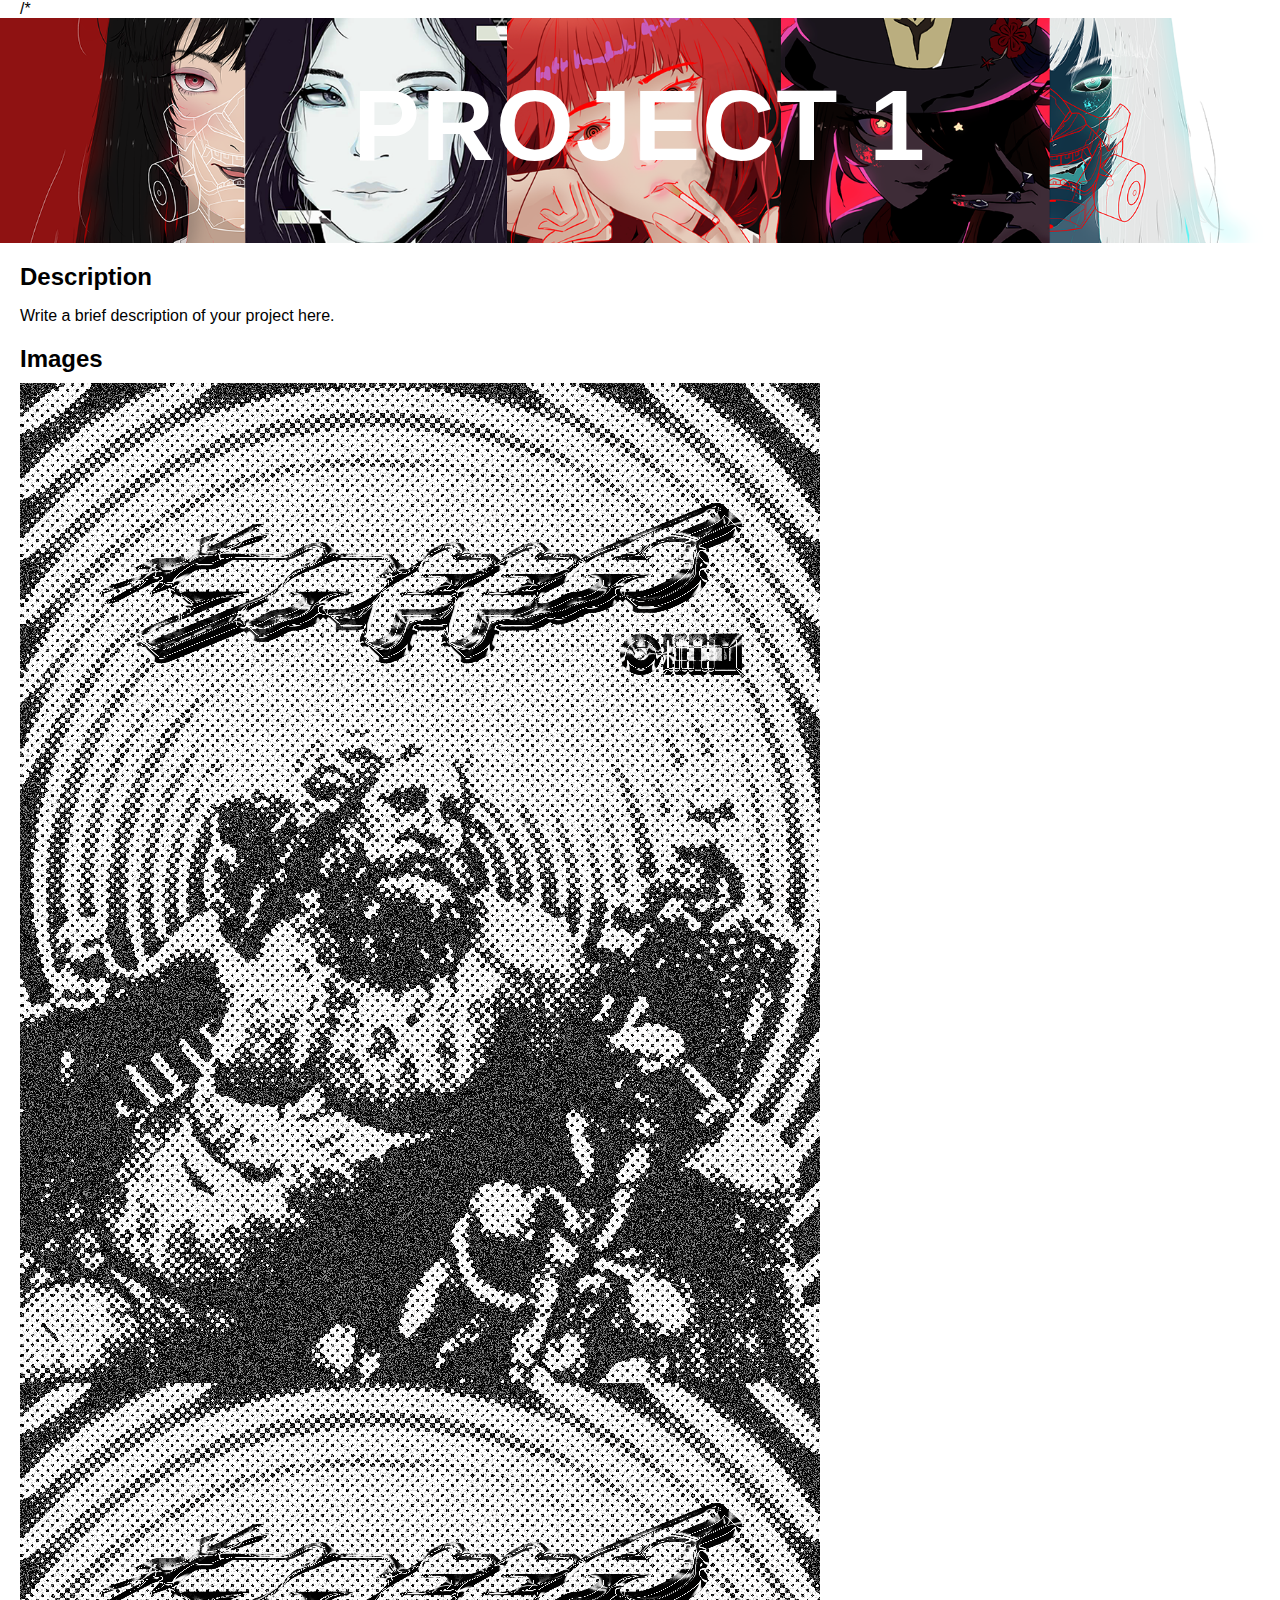
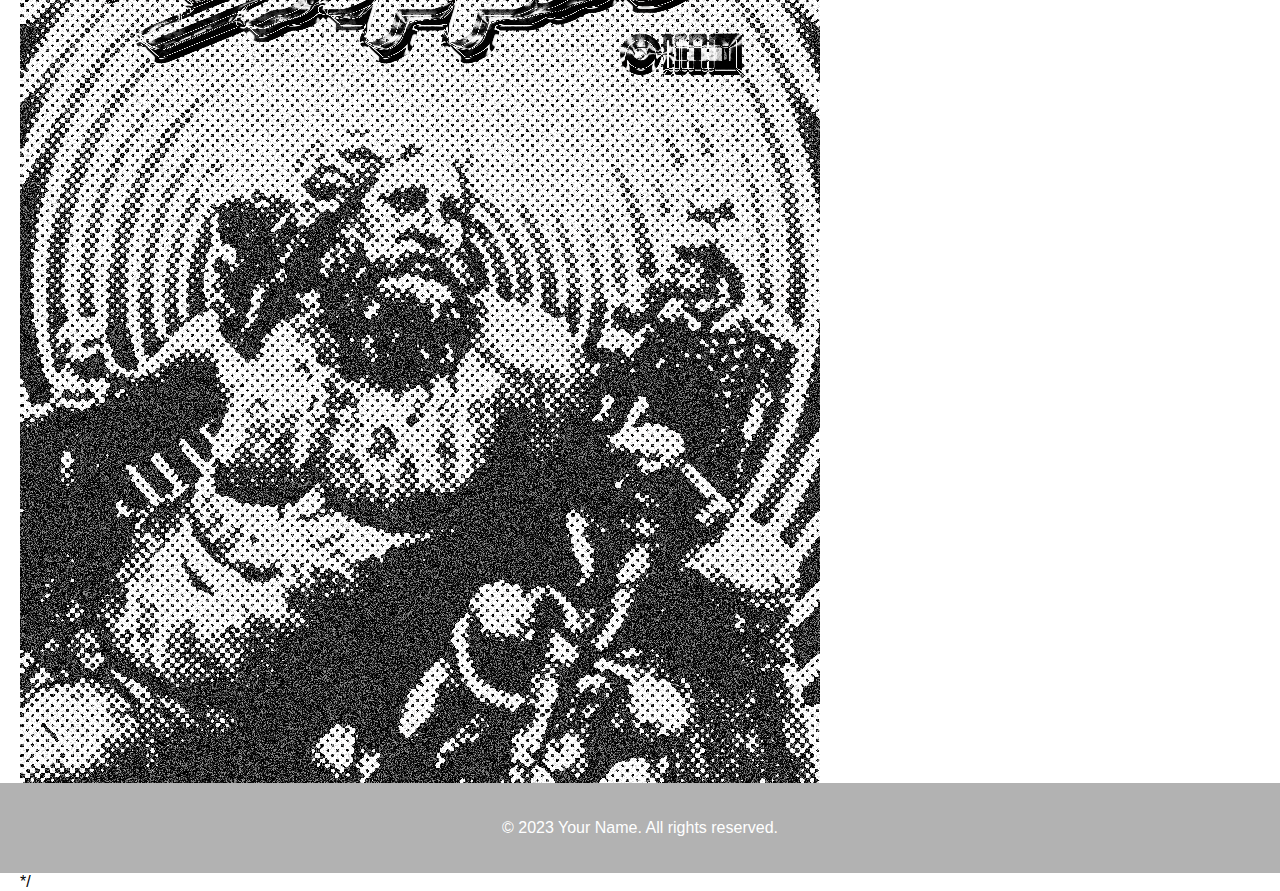
<file: project1.html>
/*
<!DOCTYPE html>
<html>
<head>
  <title>Project 1</title>
  <link rel="stylesheet" type="text/css" href="css/style.css">
</head>
<body>
  <header>
    <h1>Project 1</h1>
  </header>
  
  <section>
    <h2>Description</h2>
    <p>Write a brief description of your project here.</p>
  </section>
  
  <section>
    <h2>Images</h2>
    <img src="projects/proj1.png" alt="Project 1 Image 1">
    <img src="projects/proj1.png" alt="Project 1 Image 2">
    <!-- Add more images as needed -->
  </section>
  
  <footer>
    <p>&copy; 2023 Your Name. All rights reserved.</p>
  </footer>
</body>
</html>
*/
</file>
<file: css/style.css>
/* Global styles */
body {
    font-family: Arial, sans-serif;
    margin: 0;
    padding: 0;
    background-color: #f0f0f0;
    color: #333;
    margin-left: 20px; /* Add left margin */
    margin-right: 20px; /* Add right margin */
  }
/* Dark mode */
body.dark-mode {
  background-color: #252525;
  color: #fff;
}

.dark-mode .about-section {
  background-color: #252525;
  border-color: #ccc;
}

.dark-mode .about-section h2,
.dark-mode .about-section p {
  color: #fff;
}

.dark-mode .projects-container {
  background-color: #252525;
}
  .text{
    background: -webkit-linear-gradient(45deg, #09009F, #ff7f50 80%);
    -webkit-background-clip: text;
    -webkit-text-fill-color: transparent;
  }
  
  /* Header styles */
  header {
    background-image: url("../projects/coverphtoto.png");
    background-size: cover;
    background-position: 50% 30%;
    color: #fff;
    padding: 50px 0;
    text-align: center;
    margin-left: -20px; /* Remove the left margin */
    margin-right: -20px; /* Remove the right margin */
}

header h1 {
    font-size: 100px;
    font-weight: bold;
    letter-spacing: 2px;
    text-transform: uppercase;
    margin: 0;
    padding: 0;
    margin-bottom: 10px; /* Reduce the margin-bottom to create less space */
}

header h2 {
    font-size: 48px; /* Adjust the font size as needed */
    margin: 0;
    padding: 0;
    margin-bottom: 10px;
    font-weight: normal;
    letter-spacing: 2px;
    text-transform: uppercase;
}
  
  /* Section styles */
  section h2,
  section h3 {
    font-size: 24px; /* Adjust the font size as needed */
    margin-bottom: 10px;
  }
  
  
  /* Navigation styles */
  nav {
    background-color: rgba(102, 102, 102, 0.5); /* Use rgba to set the background color with opacity */
    color: #fff;
    padding: 10px 0;
    display: flex;
    justify-content: center;
    margin-left: -20px;
    margin-right: -20px;
}
  
  nav ul {
    list-style-type: none;
    margin: 0;
    padding: 0;
  }
  
  nav ul li {
    display: inline-block;
    margin-right: 10px;
  }
  
  nav ul li a {
    color: #fff;
    text-decoration: none;
    padding: 5px;
    transition: color 0.3s ease;
  }
  
  nav ul li a:hover {
    color: #ff7f50;
  }
  
  /* Project styles */
  .projects-container {
    display: flex;
    flex-wrap: wrap;
    justify-content: space-between;
    background-size: cover;
    background-position: center;
    background-repeat: no-repeat;
  }
  
  .project {
    flex: 0 0 calc(22% - 20px);
    margin-bottom: 20px;
    background-color: #fff;
    border-radius: 8px;
    box-shadow: 0 2px 4px rgba(0, 0, 0, 0.1);
    padding: 20px;
    display: flex;
    flex-direction: column;
    align-items: center;
    border: 0px solid #333; /* Add or modify this line to adjust the border width */
  }
  
  .dark-mode .project {
    background-color: #666; /* Change this color to the desired gray color in dark mode */
  }
  
  .project:nth-child(3n) {
    margin-right: 0;
  }
  
  @media screen and (max-width: 767px) {
    .project {
      flex: 0 0 100%;
    }
  }
  
  .project img {
    max-width: 100%;
    height: auto;
    display: block;
    margin-bottom: 10px;
    border-radius: 8px;
    box-shadow: 0 2px 4px rgba(0, 0, 0, 0.1);
    transition: transform 0.3s ease;
  }
  
  .project img:hover {
    transform: scale(1.1);
  }
  
  .project h3 {
    font-size: 24px; /* Adjust the font size as needed */
    margin-bottom: 10px;
  }
  
  .project p {
    font-size: 14px;
    line-height: 1.5;
    margin-bottom: 10px;
    color: #424242;
  }
  
  /* Footer styles */
  footer {
    background-color: rgba(102, 102, 102, 0.5); /* Use rgba to set the background color with opacity */
    color: #fff;
    padding: 20px 0;
    text-align: center;
    clear: both;
    margin-left: -20px;
    margin-right: -20px;
}
  
  footer h2 {
    font-size: 24px; /* Adjust the font size as needed */
    margin-bottom: 10px;
  }
  
  .contact-list {
    list-style: none;
    padding: 0;
    display: flex;
    justify-content: center;
    margin-bottom: 10px; /* Add some bottom margin for spacing */
  }
  
  .contact-list li {
    margin: 0 10px;
  }
  
  .contact-list li a {
    color: #fff;
    text-decoration: none;
  }
  
  .skills {
    display: flex;
    flex-wrap: wrap;
    justify-content: center; /* Center the skills container horizontally */
    align-items: center; /* Center the skills container vertically */
    margin-top: 20px;
  }
  
  .skill {
    flex: 0 0 calc(5% - 20px);
    margin-bottom: 20px;
    background-color: transparent;
    border-radius: 0px;
    box-shadow: none;
    padding: 20px;
    display: flex;
    flex-direction: column;
    align-items: center;
    border: none;
    transition: transform 0.3s ease;
  }
  
  .skill:hover {
    transform: scale(1.35); /* Adjust the scale factor as desired */
  }
  
  .skill:last-child {
    margin-right: 0;
  }
  
  .skill img {
    max-width: 100%;
    height: auto;
    display: block;
    margin-bottom: 10px;
  }
  
  .skill h4 {
    font-size: 10px;
    margin: 0;
    padding: 0;   
  }
  /* Profile styles */
  .profile {
    text-align: center;
    margin-bottom: 40px; /* Increase the margin-bottom value to create more space */
  }
  
  .profile img {
    width: 170px; /* Adjust the width as needed */
    height: auto;
    border-radius: 50%;
    margin-bottom: 20px;
    margin-top: 20px;
  }
  
  .profile h2 {
    margin: 0;
    padding: 0;
    font-size: 24px;
    margin-bottom: 0px; /* Add some margin-bottom for separation */
  }
  .subtext {
    font-size: 16px;
    margin-top: 10px;
    color: #666;
  }
  
  h2 {
    margin-bottom: 20px; /* Add some margin-bottom to separate the "Welcome to my Portfolio!" section from the profile section */
  }
  
  #about {
    text-align: justify; /* Add this line to justify the text */
    margin-bottom: 20px; /* Add some bottom margin for spacing */
  }
  
  #about h2 {
    font-size: 24px; /* Adjust the font size as needed */
    margin-bottom: 10px;
  }
  
  #about p {
    font-size: 14px;
    line-height: 1.5;
    margin-bottom: 10px;
    color: #858585;
  }
  .expanded-image {
    position: fixed;
    top: 0;
    left: 0;
    width: 100%;
    height: 100%;
    display: flex;
    flex-direction: column;
    justify-content: center;
    align-items: center;
    background-color: rgba(0, 0, 0, 0.8);
    z-index: 9999;
    overflow-y: auto;
  }
  
  .expanded-image img {
    max-width: 90%;
    max-height: 90%;
    margin-bottom: 20px;
  }
  
  .close-button {
    position: absolute;
    top: 10px;
    right: 10px;
    color: #fff;
    font-size: 24px;
    cursor: pointer;
  }
  .about-title {
    margin-top: 10px; /* Adjust the margin-top value to move the text higher */
  }

  .about-section {
    padding: 20px;
    background-color: #fff;
    border: 1px solid #ccc;
    border-radius: 5px;
  }
  
  .about-content {
    display: flex;
    align-items: center;
  }
  
  .profile-picture {
    text-align: center;
    margin-bottom: 20px;
  }
  
  .profile-picture img {
    width: 200px; /* Adjust the width as needed */
    border-radius: 50%;
    margin-right: 20px;
    transition: transform 0.3s, background-image 0s; /* Add transition for background-image */
  }
  
  .profile-picture img:hover {
  transform: scale(1.1);
  background-image: none; /* Remove the background-image property */
}
  
  .about-text {
    flex-grow: 1;
  }
  .web-developer {
    color: #999999; /* Replace with your desired lighter color */
    font-size: 0.8em; /* Adjust the font size as needed */
  }
  .skills-heading {
  text-align: center;
  margin-top: 50px; /* Adjust the margin-top value as needed */
  margin-bottom: 50px; /* Adjust the margin-bottom value as needed */
}
body {
  background-color: var(--background-color);
  color: var(--text-color);
}

:root {
  --background-color: #fff;
  --text-color: #000;
  --profile-text-color: #000;
}

/* Night mode styles */
body.night-mode {
  --background-color: #111;
  --text-color: #fff;
  --font-color: #ff7f50; /* Light gray color for fonts in dark mode */
}

body {
  background-color: var(--background-color);
  color: var(--text-color);
}

/* Apply font color to project names and "Digital Artist" */
.project h3,
.project p.text {
  color: var(--font-color);
}

.project-count {
  font-weight: normal;
}

/* Night mode button styles */
.night-mode-button {
  position: fixed;
  right: 20px;
  bottom: 20px;
  z-index: 9999;
  background-color: var(--background-color);
  color: var(--text-color);
  border: none;
  outline: none;
  padding: 10px 20px;
  font-size: 16px;
  cursor: pointer;
}

.night-mode-button.slider {
  padding: 0;
  width: 50px;
  height: 30px;
  border-radius: 15px;
  background-color: #888;
  transition: background-color 0.3s;
}

.night-mode-button.slider:before {
  content: "";
  position: absolute;
  top: 3px;
  left: 3px;
  width: 24px;
  height: 24px;
  border-radius: 50%;
  background-color: var(--background-color);
  transition: transform 0.3s;
}

.night-mode-button.slider.on {
  background-color: #2196F3;
}

.night-mode-button.slider.on:before {
  transform: translateX(20px);
}
</file>
